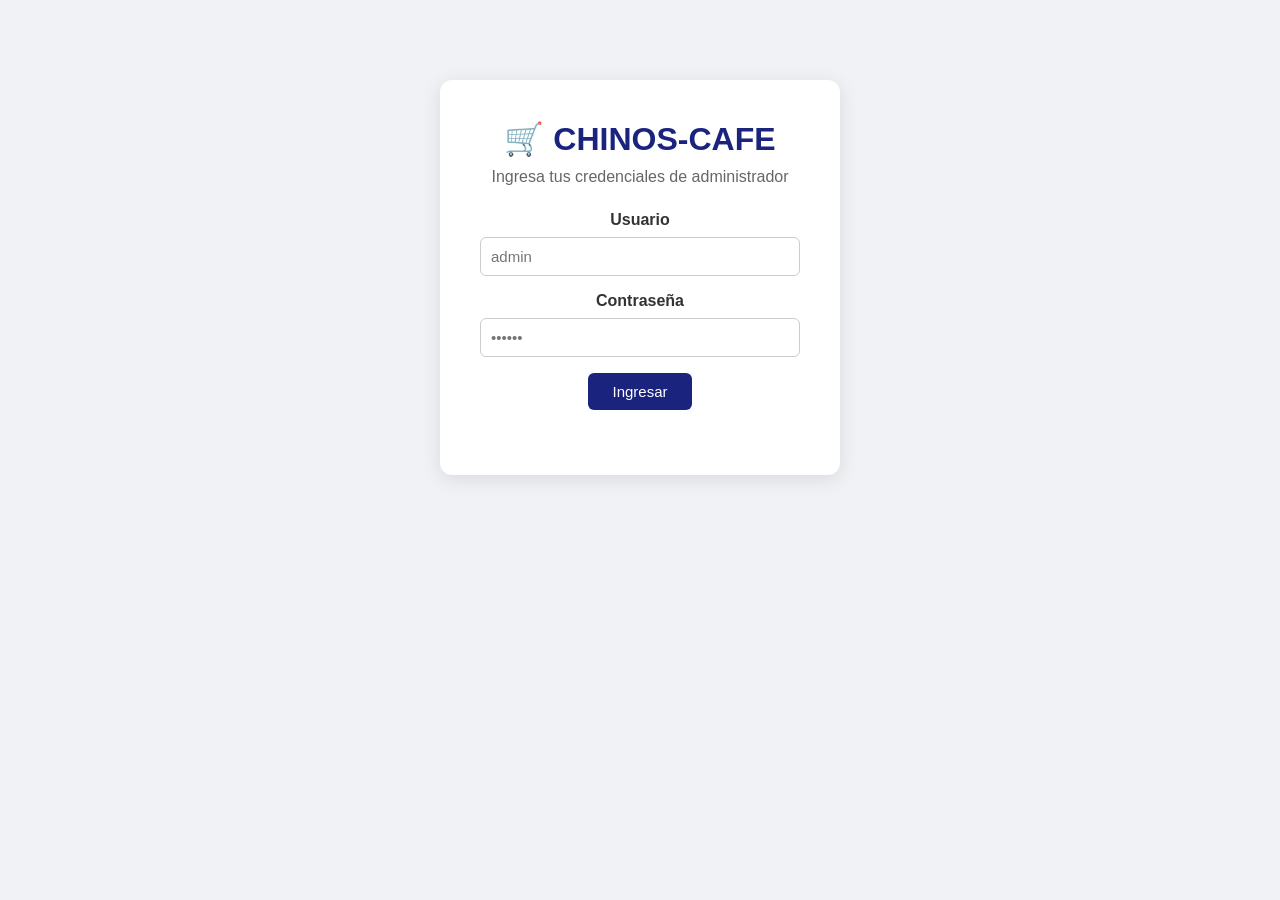
<file: index.html>
<!DOCTYPE html>
<html lang="es">
<head>
  <meta charset="UTF-8">
  <title>CHINOS-CAFE</title>
  <link rel="stylesheet" href="css/style.css">
  <style>
    .login-box {
      max-width: 400px; margin: 80px auto;
      background: white; padding: 40px;
      border-radius: 12px; box-shadow: 0 4px 20px rgba(0,0,0,0.1);
      text-align: center;
    }
    .login-box h1 { margin-bottom: 10px; }
    .login-box p { color: #666; margin-bottom: 25px; }
  </style>
</head>
<body>
  <div class="login-box">
    <h1>🛒 CHINOS-CAFE</h1>
    <p>Ingresa tus credenciales de administrador</p>
    <label>Usuario</label>
    <input type="text" id="usuario" placeholder="admin">
    <label>Contraseña</label>
    <input type="password" id="password" placeholder="••••••">
    <button onclick="login()">Ingresar</button>
    <p id="error-msg" style="color:red; margin-top:15px;"></p>
  </div>

  <script>
    function login() {
      const u = document.getElementById('usuario').value;
      const p = document.getElementById('password').value;
      // Credenciales de prueba (acceso administrativo)
      if (u === 'admin' && p === 'admin123') {
        localStorage.setItem('loggedIn', 'true');
        window.location.href = 'dashboard.html';
      } else {
        document.getElementById('error-msg').textContent = 'Credenciales incorrectas';
      }
    }
  </script>
</body>
</html>
</file>
<file: css/style.css>
/* css/style.css */
* { margin: 0; padding: 0; box-sizing: border-box; }

body {
  font-family: 'Segoe UI', sans-serif;
  background: #f0f2f5;
  color: #333;
}

nav {
  background: #1a237e;
  padding: 15px 30px;
  display: flex;
  align-items: center;
  gap: 20px;
}

nav a {
  color: white;
  text-decoration: none;
  font-weight: bold;
  padding: 8px 16px;
  border-radius: 6px;
  transition: background 0.2s;
}

nav a:hover { background: #3949ab; }

.container {
  max-width: 1100px;
  margin: 30px auto;
  padding: 0 20px;
}

h1 { color: #1a237e; margin-bottom: 20px; }

.card {
  background: white;
  border-radius: 10px;
  padding: 25px;
  box-shadow: 0 2px 10px rgba(0,0,0,0.08);
  margin-bottom: 20px;
}

input, select, textarea {
  width: 100%;
  padding: 10px;
  margin: 8px 0 16px 0;
  border: 1px solid #ccc;
  border-radius: 6px;
  font-size: 15px;
}

button {
  background: #1a237e;
  color: white;
  padding: 10px 24px;
  border: none;
  border-radius: 6px;
  cursor: pointer;
  font-size: 15px;
}

button:hover { background: #3949ab; }

table {
  width: 100%;
  border-collapse: collapse;
  margin-top: 20px;
}

th { background: #1a237e; color: white; padding: 12px; }
td { padding: 10px; border-bottom: 1px solid #eee; text-align: center; }
tr:hover { background: #f5f5f5; }

label { font-weight: 600; }
</file>
